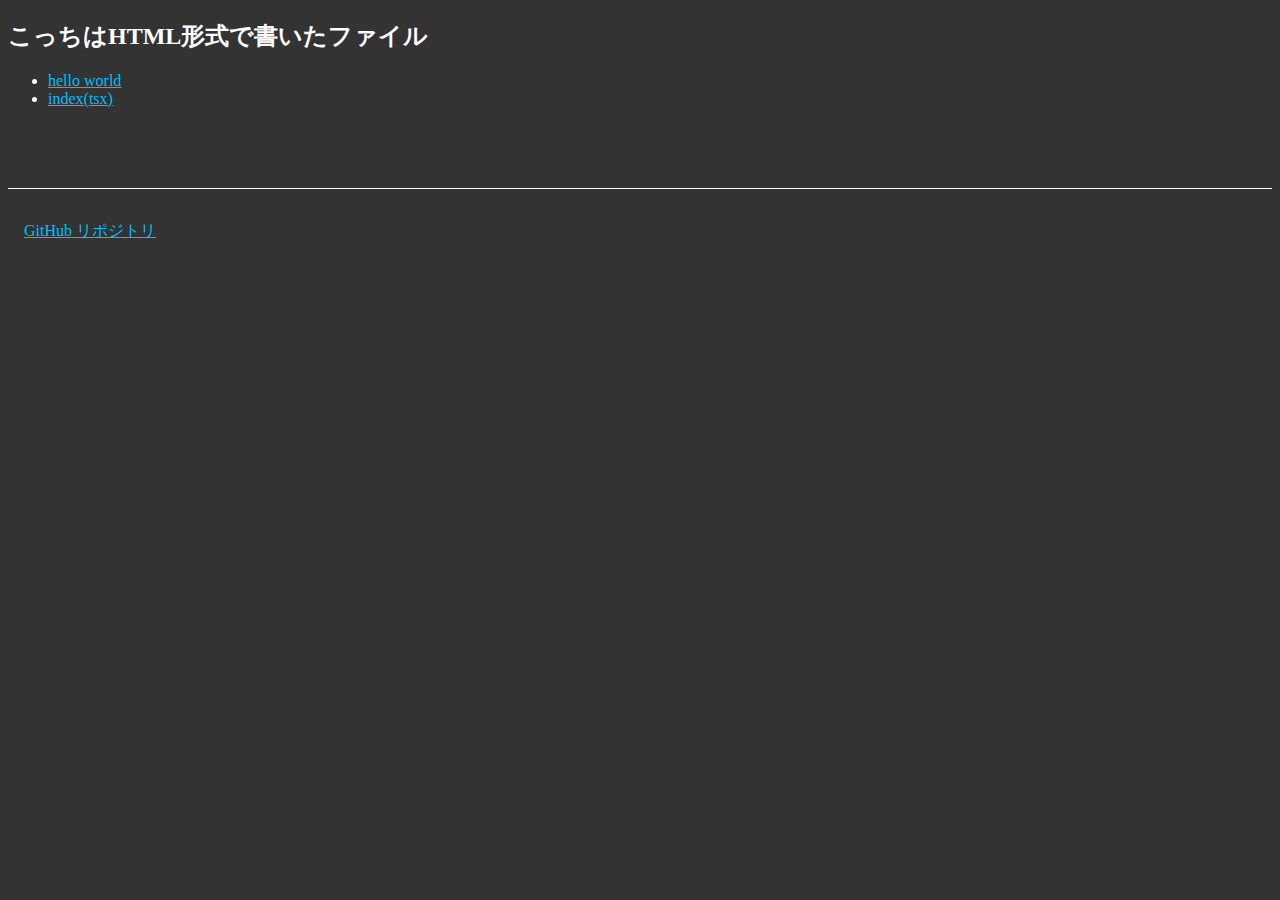
<file: public/index.html>
<!DOCTYPE html>
<html>
  <head>
    <title>Scrapbox Bundler</title>
    <meta charset="utf-8" />
    <meta name="viewport" content="width=device-width,initial-scale=1" />
    <link rel="stylesheet" href="assets/common.css" />
  </head>
  <body>
    <h2>こっちはHTML形式で書いたファイル</h2>
    <ul>
      <li>
        <a href="hello.ts">hello world</a>
      </li>
      <li>
        <a href="index">index(tsx)</a>
      </li>
    </ul>
    <footer>
      <a href="https://github.com/MijinkoSD/vercel-deno-example">
        GitHub リポジトリ
      </a>
    </footer>
  </body>
</html>
</file>
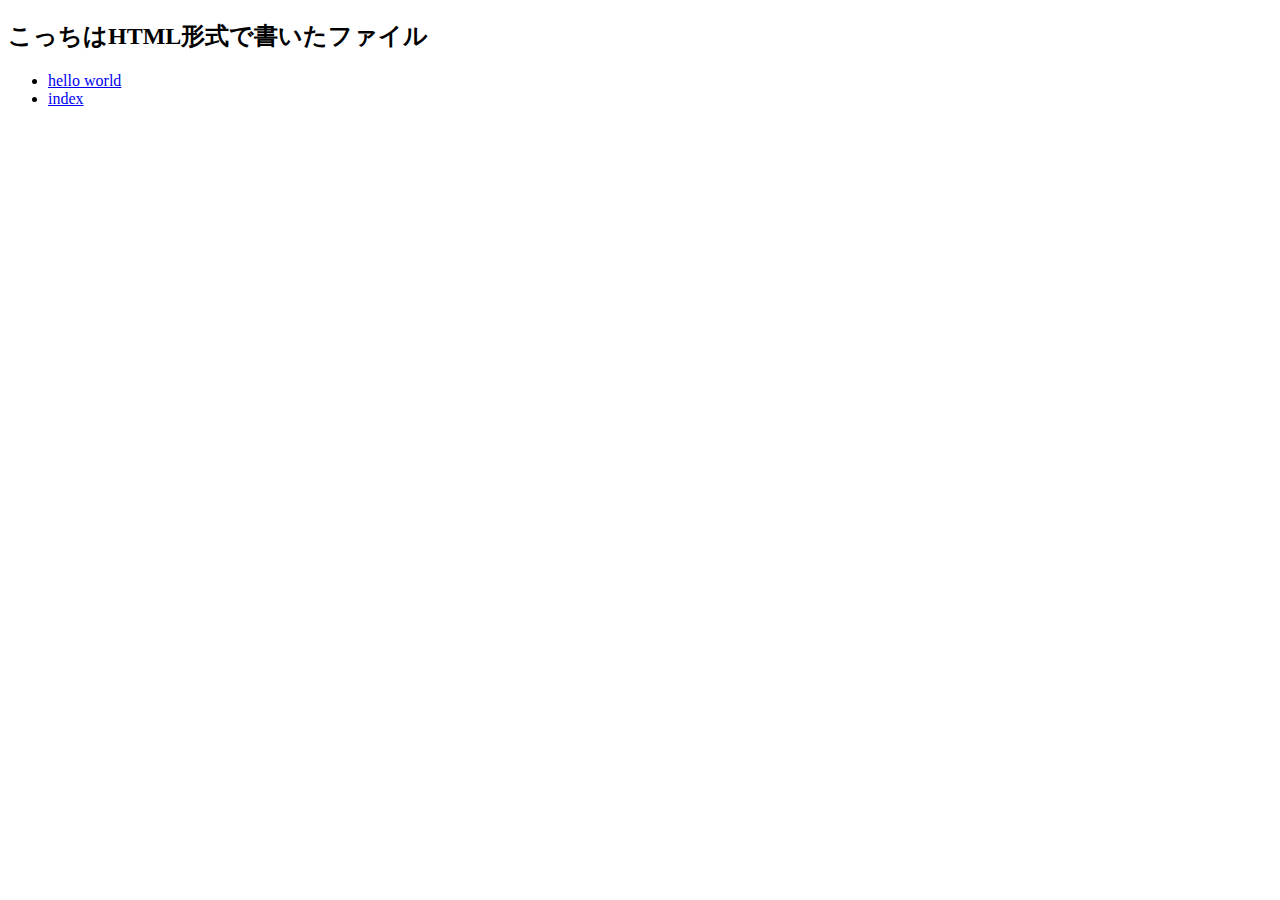
<file: api/index2.html>
<!DOCTYPE html>
<html>
  <head>
    <title>Scrapbox Bundler</title>
    <meta charset="utf-8" />
    <meta name="viewport" content="width=device-width,initial-scale=1" />
  </head>
  <body>
    <h2>こっちはHTML形式で書いたファイル</h2>
    <ul>
      <li>
        <a href="hello.ts">hello world</a>
      </li>
      <li>
        <a href="index.html">index</a>
      </li>
    </ul>
  </body>
</html>
</file>
<file: public/assets/common.css>
body {
  color: white;
  background-color: #333;
}

body a {
  color: deepskyblue;
}

footer {
  border-top: solid 1px white;
  margin-top: 5em;
  padding: 2em 1em;
}
</file>
